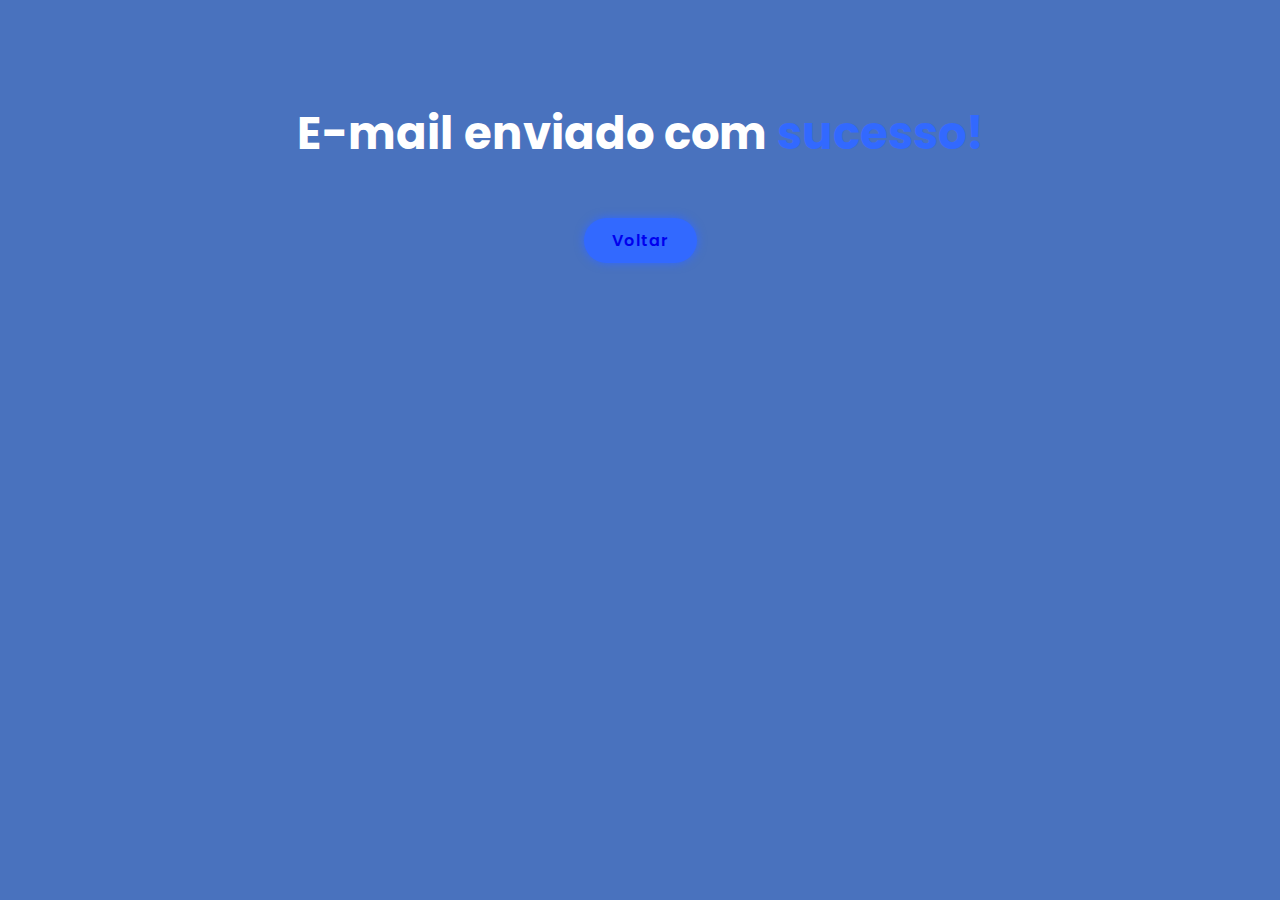
<file: portfolio-master/sucesso.html>
<!DOCTYPE html>
<html lang="en">
<head>
  <meta charset="UTF-8">
  <meta name="viewport" content="width=device-width, initial-scale=1.0">

  <link rel="icon" href="./images/logo/icones.svg" type="image/x-icon" />
  <link rel="stylesheet" href="layout.css">
  <title>E-mail Enviado</title>
</head>
<body>
  <section class="contact" id="contact">
    <h2 class="heading">E-mail enviado com <span>sucesso!</span></h2>
  <p></p>
  <button class="btn">
    <a href="https://github.com/HigorMatos/portfolio/#contact">Voltar</a>
  </button>
  </section>
  
</body>
</html>
</file>
<file: portfolio-master/layout.css>
@import url('https://fonts.googleapis.com/css2?family=Poppins:wght@300;400;500;600;700;800;900&display=swap');

* {
  margin: 0;
  padding: 0;
  box-sizing: border-box;
  text-decoration: none;
  border: none;
  outline: none;
  scroll-behavior: smooth;

  font-family: 'Poppins', sans-serif;
}

:root {
  --bg-color: #4972be;
  --second-bg-color: #5e7dbd;
  --text-color: #fff;
  --main-color: #3269ff;

  /* --gradient: linear-gradient(180deg, #f0f, #0ef); */
}

html {
  font-size: 62.5%;
  overflow: auto; /*colocando barra de rolagem, estava hidden*/
}

body {
  background: var(--bg-color);
  color: var(--text-color);
}

section {
  min-height: 100vh;
  padding: 10rem 9% 2rem;
}

span {
  color: var(--main-color);
}

.contact {
  text-align: center; /* Centralizar o conteúdo horizontalmente */
}

.btn {
  display: inline-block;
  padding: 1rem 2.8rem;
  background: var(--main-color);
  border-radius: 4rem;
  box-shadow: 0 0 1rem var(--main-color);
  font-size: 1.6rem;
  color: var(--second-bg-color);
  letter-spacing: 0.1rem;
  font-weight: 600;
  transition: 0.5s ease;
  margin-top: 20px; /* Ajuste a margem superior conforme necessário */
}


.btn:hover {
  box-shadow: none;
}

.heading {
  text-align: center;
  font-size: 4.5rem;
}

.contact h2 {
  margin-bottom: 3rem;
}

.contact form {
  max-width: 70rem;
  margin: 1rem auto;
  text-align: center;
  margin-bottom: 3rem;
}

.contact form .input-box {
  display: flex;
  justify-content: space-between;
  flex-wrap: wrap;
}

.contact form .input-box input,
.contact form textarea {
  width: 100%;
  padding: 1.5rem;
  font-size: 1.6rem;
  color: var(--text-color);
  background: var(--second-bg-color);
  border-radius: 0.8rem;
  margin: 0.7rem 0;
}

.contact form .input-box input {
  width: 49%;
}

.contact form textarea {
  resize: none;
}

.contact form .btn {
  margin-top: 2rem;
  cursor: pointer;
}
</file>
